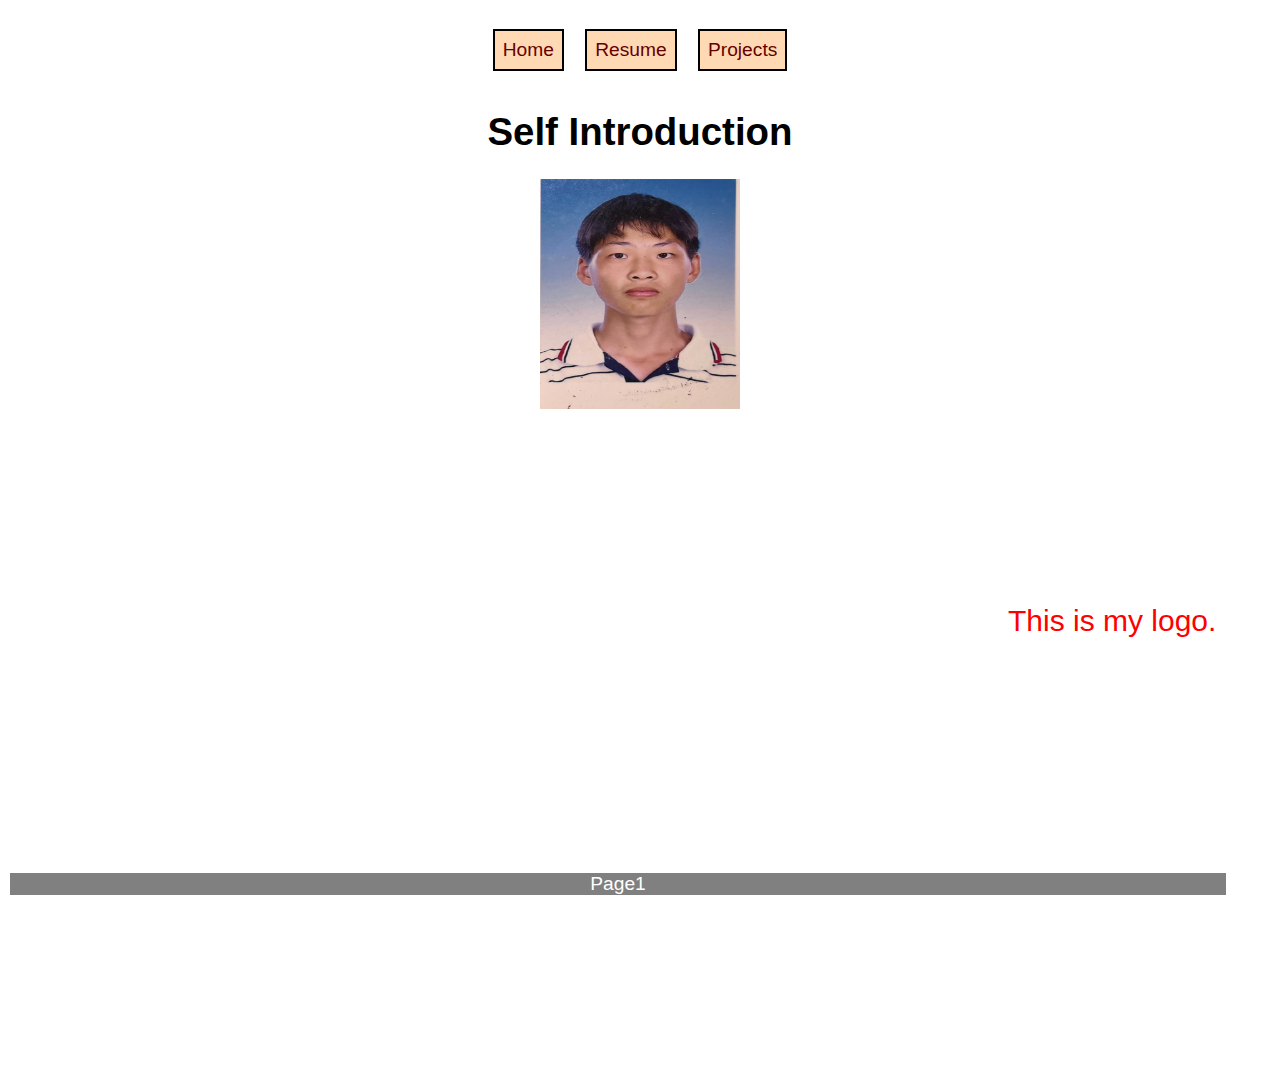
<file: index.html>
<!DOCTYPE html>
<html lang="en" >
<head>
  <meta charset="UTF-8">
  <title>CodePen - A Pen by (Berg)Yan Junjun</title>
  <link rel="stylesheet" href="./style1.css">
<link rel="icon" href="favicon.ico">
</head>
<body>
<!-- partial:index.partial.html -->
<!DOCTYPE html>
<html>
  <nav>
  <ul class="a">
    <li class="li"><a href="index.html"class="nav">Home</a></li>
<li class="li"><a href="Resume.html"class="nav">Resume</a></li>
<li class="li"><a href="Projects.html"class="nav">Projects</a></li>
  </ul>
</nav>
<body background="https://tse1-mm.cn.bing.net/th/id/R-C.6a070e1594f58064f08559e71aff5712?rik=%2fS00C4HTNsn%2b1A&riu=http%3a%2f%2fwww.tuquu.com%2fUploadFiles%2f2014-12%2f0%2f2014120615262913955.jpg&ehk=KW8ehuJ19WVFj8nLeq3w%2bnGuA3rkkly6bEsWtjC%2fZ6M%3d&risl=&pid=ImgRaw&r=0">
  <h1>Self Introduction</h1>
<p style="text-align: center;">
<img src="berg.jpg"  width="200" height="230"  align="center" />
<p>I'm berg. I am a student from NBCC. I'm passionate about learning and I'm very interested in IT. I will take the initiative to learn about IT.I am optimistic and sincere. Good at communicating.
  </P>
  <p>Postal code: 315400</p>
  <p>E-exmail:1715310539@qq.com</p>
<a href="https://www.nbcc.cn/" class="foot">
 <div class='image1'> 
   <p class='caption'>My school</p>
</div>
</a>
<a href="https://baike.baidu.com/item/%E5%AE%81%E6%B3%A2/209476" class="foot">
<div class='image2'>
  <p class='caption'>Hometown</p>
</div>
  </a>
<a href="https://pic1.zhimg.com/80/v2-e688be7664afb6c553377f8c8770c2bc_720w.jpg"class="foot"><div class='image3'>
   </div>
  
  </a>
<p id="logo">This is my logo.</p>
<footer>  
Page1
  </footer> 
</body>
</html>
<!-- partial -->
  
</body>
</html>
</file>
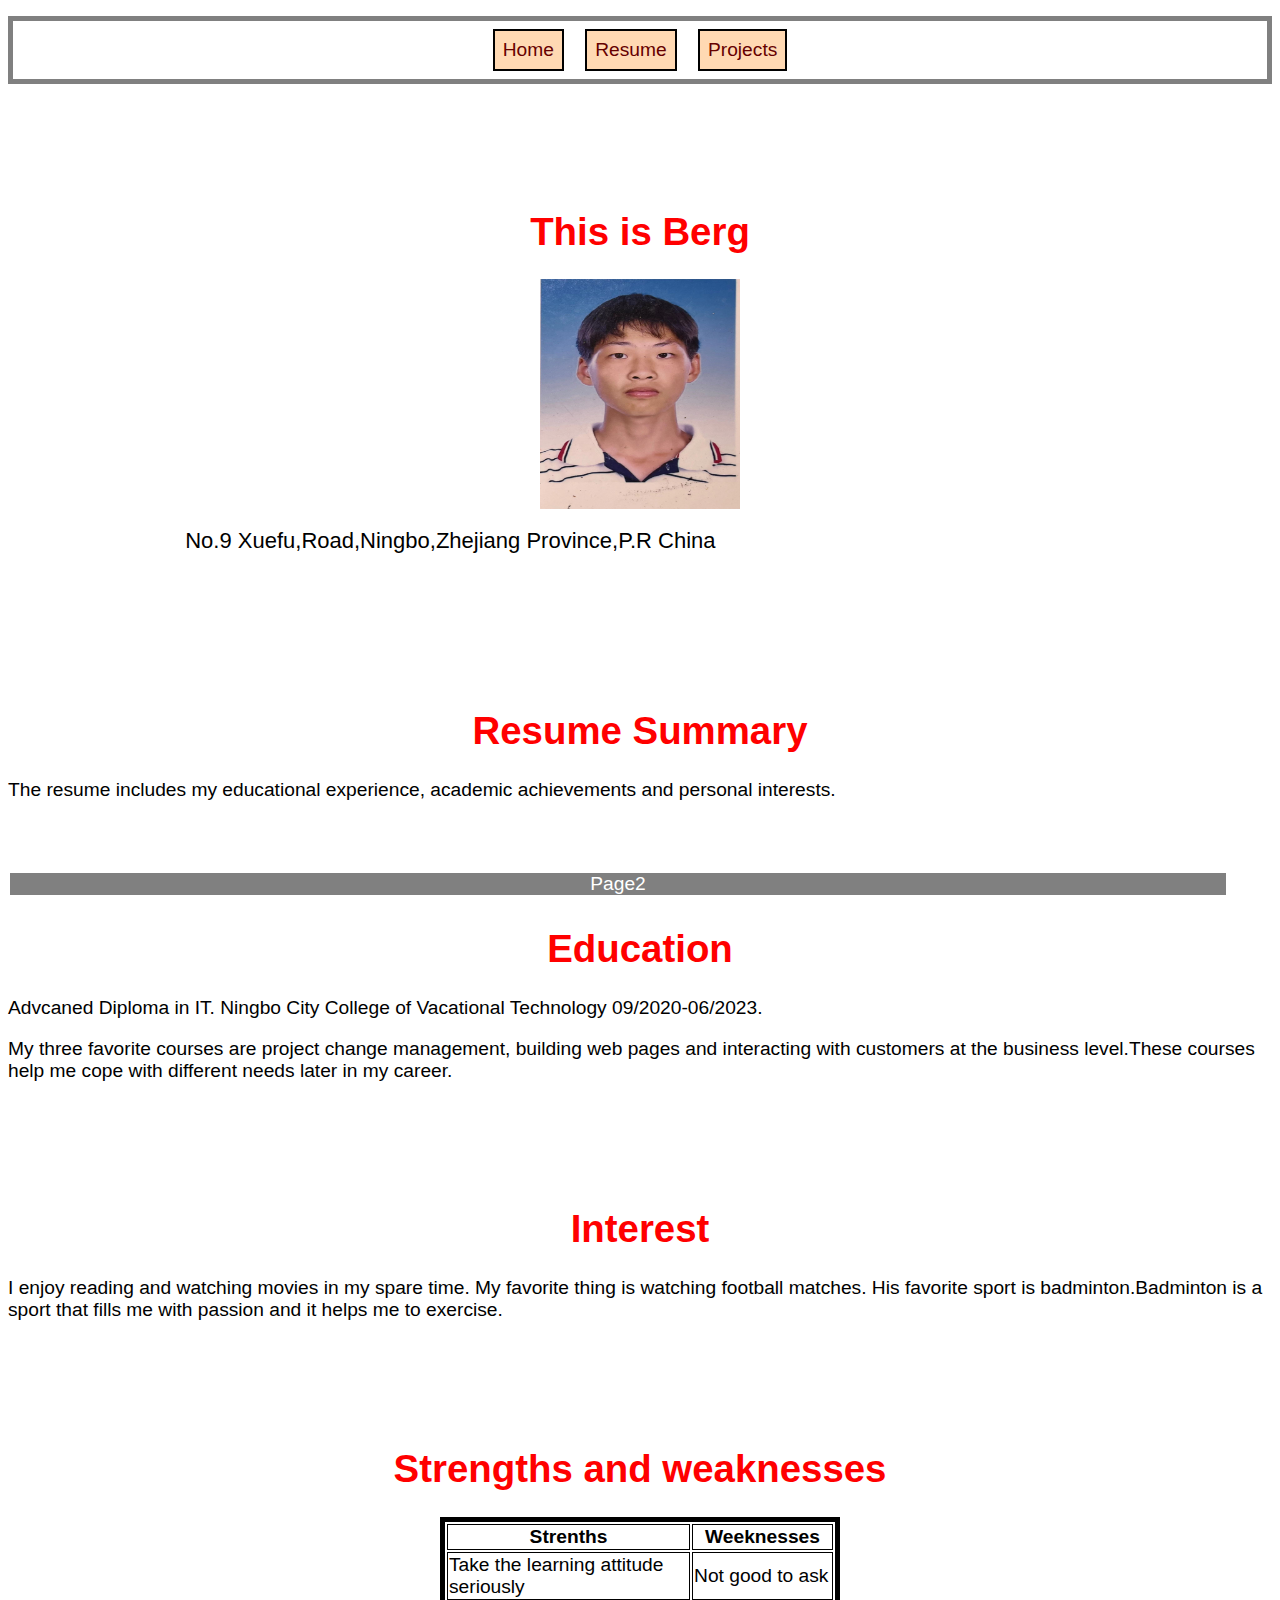
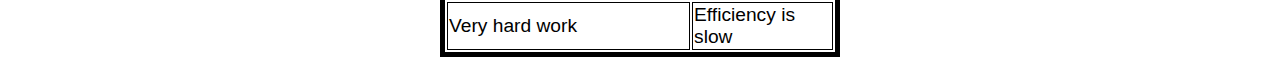
<file: Resume.html>
<!DOCTYPE html>
<html lang="en" >
<head>
  <meta charset="UTF-8">
  <title>CodePen - A Pen by (Berg)Yan Junjun</title>
  <link rel="stylesheet" href="./style2.css">
<link rel="icon" href="favicon.ico">
</head>
<body>
<!-- partial:index.partial.html -->
<!DOCTYPE html>
<html>
  <nav>
  <ul>
    <li><a href="index.html">Home</a></li>
    <li><a href="Resume.html">Resume</a></li>
    <li><a href="Projects.html">Projects</a></li>
  </ul>
</nav>
<body background="https://tse1-mm.cn.bing.net/th/id/R-C.414e8437e45512a5668ac148e0eb9467?rik=e%2blfD9ofxjdpNA&riu=http%3a%2f%2f1804.img.pp.sohu.com.cn%2fimages%2fblog%2f2012%2f8%2f5%2f23%2f27%2fu180626987_139bab95d65g86_blog.jpg&ehk=sRtw%2bUF1vEj79P6APInMpBIn6xUob2DQpuHXeOofYcE%3d&risl=&pid=ImgRaw&r=0"></body>
  <h1>This is Berg</h1>
<p style="text-align: center;">
<img src="berg.jpg"  width="200" height="230"  align="center" />
  <h2>No.9 Xuefu,Road,Ningbo,Zhejiang Province,P.R China</h2>
  <h1>Resume Summary</h1>
<p>The resume includes my educational experience, academic achievements and personal interests.</p>
  <h1>Education</h1>
<p>Advcaned Diploma in IT. Ningbo City College of Vacational Technology 09/2020-06/2023.
<p>My three favorite courses are project change management, building web pages and interacting with customers at the business level.These courses help me cope with different needs later in my career. </p>
  <h1>Interest</h1>
  <p>I enjoy reading and watching movies in my spare time. My favorite thing is watching football matches. His favorite sport is badminton.Badminton is a sport that fills me with passion and it helps me to exercise.</P>

  <h1>Strengths and weaknesses</h1>
<table border="5" align="center"height="100"width="400"bordercolor=black>
    <tr>
      <th>Strenths</th>
      <th>Weeknesses</th>
    </tr>
    <tr>
        <td>Take the learning attitude seriously</td>
        <td>Not good to ask </td>
    </tr>
    <tr>
        <td>Very hard work</td>
        <td>Efficiency is slow</td>
    </tr>
</table>
<footer>  
Page2
  </footer>
<!-- partial -->
  
</body>
</html>
</file>
<file: style1.css>
ul.a {
  list-style-type: none;
  margin: 0;
  padding: 0;
  text-align: center;
}
li{
  border:2px solid black;
  display: inline-block;
  margin: 0.5rem;
}
.nav {
text-decoration: none;
  background-color: #ffd9b3;
  color: #600;
  padding:0.5rem; 
  display:block;
}
a:hover {
  background-color: #560;
  color: #ff3333;
}
body {
font-family: "Open Sans", sans-serif; font-size: 120%;
}
nav {
  border: 1px solid #333;
  margin: 1rem auto;
  border-bottom: 5px solid white;
  border-top: 5px solid white;
  border-left:5px solid white;
  border-right:5px solid white;
}
h1{
  text-align: center
}
p{ 
  text-align: center;
  color: white;
}
footer {  
position: fixed;  
left: 10px;  
bottom: 5px;  
right: 10px;   
width: 95%;  
background-color: gray;  
color: white;  
text-align: center;  
}  
.image1 {
background-image: url("https://www.nbcc.cn/xygk/xyjj/201207/W020160422579116262862.jpg");
background-size: cover;
background-position: left;
height: 500px;
  width:400px;
    float: left;
}
.foot {
  float: left;
  color: red;
}
.writer-img {
-webkit-box-shadow: 5px 0px 5px 0px rgba(0, 0, 50, 0.97);
-moz-box-shadow: 5px 0px 5px 0px rgba(0, 0, 50, 0.97);
box-shadow: 5px 0px 5px 0px rgba(0, 0, 50, 0.97);
float: left;
width: 50px;
}
.caption {
display: block;
font-family: 'Playfair Display', serif;
font-size: 34px;
font-style: italic;
line-height: 34px;
margin-left: 20px;
padding: 10px;
position: relative;
text-align: center;
top: 50%;
width: 90%;
}
.image2 {
background-image: url("https://n.sinaimg.cn/sinakd10121/100/w1080h620/20200731/4613-ixeeiry9610980.jpg");
background-size: cover;
background-position: left;
height: 500px;
  width:400px;
    float: left;
}
.image3 {
background-image: url("https://pic1.zhimg.com/80/v2-e688be7664afb6c553377f8c8770c2bc_720w.jpg");
background-size: cover;
background-position: left;
height: 200px;
  width:200px;
    float: left;
  }
#logo{
  float:left;
  color:red;
  font-size:30px;
  }
</file>
<file: style2.css>
ul {
  list-style-type: none;
  margin: 0;
  padding: 0;
  text-align: center;
}
li{
  border:2px solid black;
  display: inline-block;
  margin: 0.5rem;
}
a {
text-decoration: none;
  background-color: #ffd9b3;
  color: #600;
  padding:0.5rem; 
  display:block;
}
a:hover {
  background-color: #560;
  color: #ff3333;
  }
body {
font-family: "Open Sans", sans-serif; font-size: 120%;
}
nav {
  border: 1px solid #333;
  margin: 1rem auto;
  border-bottom: 5px solid gray;
  border-top: 5px solid gray;
  border-left:5px solid gray;
  border-right:5px solid gray;
}
h2 {
border-bottom: 1px solid rgba(255, 255, 255, 0.5);
color: black;
font-weight: 100;
font-size: 22px;
line-height: 24px;
padding-bottom: 30px;
text-align: center;
width: 70%;
}
h1 {
color: red;
font-size: 2em;
padding-top: 100px;
width: 100%;
text-align: center;
}
footer {  
position: fixed;  
left: 10px;  
bottom: 5px;  
right: 10px;   
width: 95%;  
background-color: gray;  
color: white;  
text-align: center;  
}
</file>
